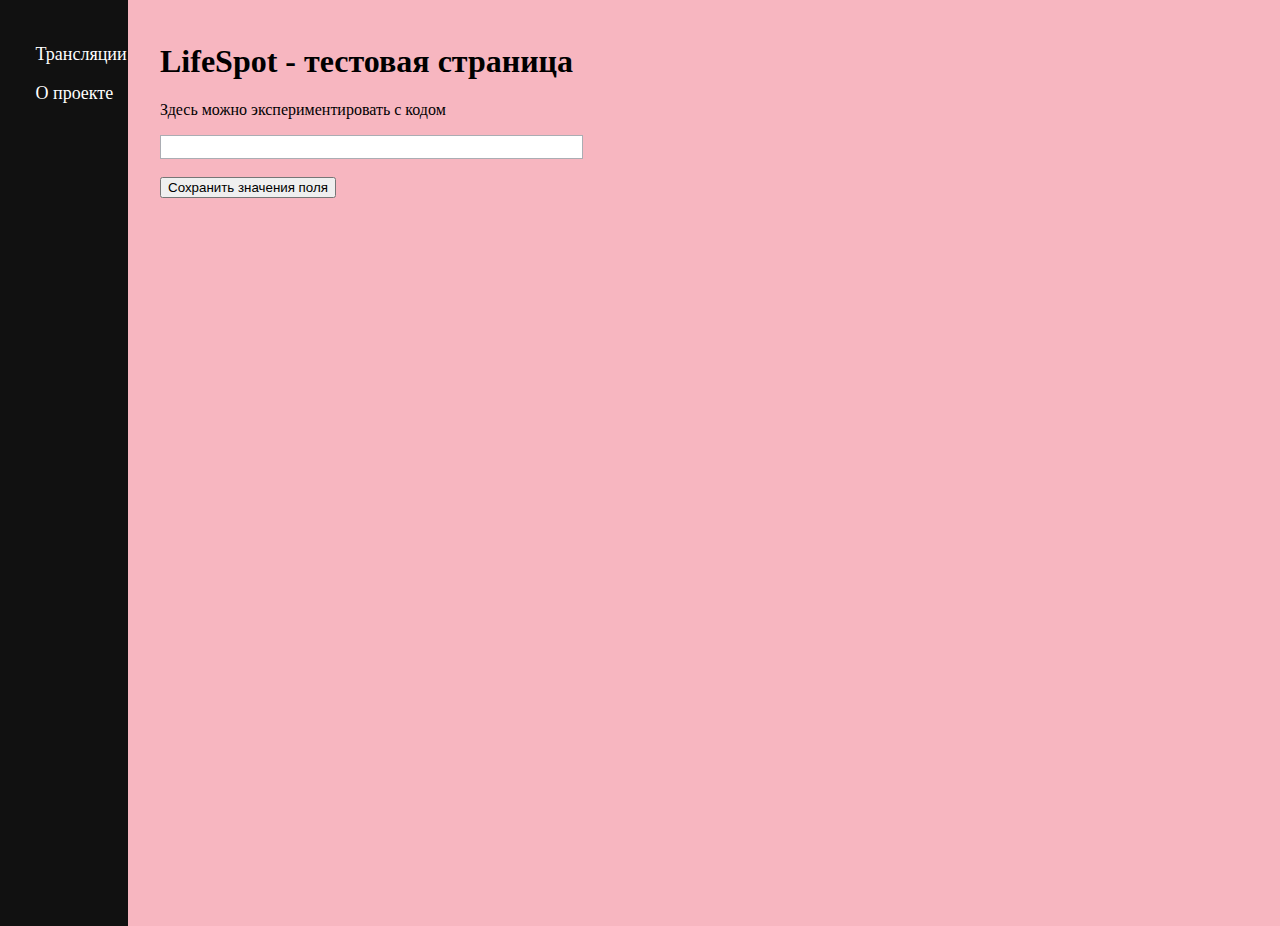
<file: LifeSpot/Views/testing.html>
﻿<!DOCTYPE html>
<html lang="en">

<head>
    <meta charset="UTF-8">
    <title>LifeSpot</title>
    <link href="../Static/CSS/index.css" rel="stylesheet" type="text/css">
    <script defer src="../Static/JS/testing.js"></script>
</head>

<header id="header-index">
    <h1>LifeSpot - тестовая страница</h1>
    <p>Здесь можно экспериментировать с кодом</p>
    <input type="text" class="searchTextBox" oninput="
        /* Обработчик ввода текста */
           " size=50%>
    <br><br>
    <!-- Добавляем кнопку и вызов обработчика -->
    <button onclick="SaveInput()">Сохранить значения поля</button>
</header>

<aside id="sidebar">
    <div class="navbar">
        <a href="/"><p>Трансляции</p></a>
        <a href="/"><p>О проекте</p></a>
    </div>
</aside>

<!--SIDEBAR-->
<body>
</body>
<!--FOOTER-->

</html>
</file>
<file: LifeSpot/Static/CSS/index.css>
﻿/* Простые селекторы*/
.video-container {
    display: inline-block;
    padding-left: 1%;
    padding-top: 1%;
}

.navbar {
    color: darkgray;
    padding-left: 15%;
}

.navbar a{
    color: #ffffff;
    text-decoration:none;
}

.navbar p {
    padding-left:15%;
}

.navbar p:hover {
    color: gold;
}
/*Задание 27.4.4*/
.bordered {
    color: black;
}
header {
    padding-left: 1%;
    padding-top: 1.2%;
    color:black;
}

footer {
    position: absolute;
    bottom: 0;
    font-size: medium;
    color: dimgrey;
    /* Задание 27.6.3 */
    line-height: 66%;
    padding-left: 1%; /* Задание 27.7.3*/
}

.search {
    text-align:center;
}

.searchTextBox {
    height: 20px;
    border: 1px solid #abadb3;
}


.searchTextBox:focus {
    outline: 0; /* Универсальное решение, которое убирает подсветку во всех браузерах */
    outline-offset: 0;
    border: 1px solid #AEF26D;
}

aside {
    height: 100%; /* Высота в полный размер. Этот параметр можно убрать, если вы хотите выставлять высоту автоматически */
    width: 10%;
    position: absolute; /* Фиксированная позиция сайд-бара. Так он будет оставаться на месте при скроллинге */
    z-index: 1; /* Сайд-бар будет поверх остальных элементов */
    top: 0; /* Сайдбар будет в самой верхней части страницы */
    left: 0;
    background-color: #111; /* Черный цвет фона (задан в виде кода) */
    overflow-x: hidden; /* Отключаем горизонтальную прокрутку */
    padding-top: 2%;
    font-size: large;
}
/* Задание 27.5.3 */
header, footer, .main-content, body {
    background-color:#f7b6c0;
}

body {
    padding-left: 11%;
}

.reviews-container,.review-button {
    display:inline-block;
    margin-top: 0.5em;
    padding-left: 1%;
    padding-top: 1%;
}

.review-button {
    display: block;
}

.review-text {
    display: block;
    margin-top: 0.5em;
    padding-left: 1%;
    padding-top: 1%;
}

.slider-main {

}

.slider {
    width:1000px;
    height: 408px;
    margin-left:auto;
    margin-right:auto;
    overflow:hidden;
    position:relative;
    border:10px solid white;
}

.slider-items {
    height:408px;
    width:3000px;
    background:white;
    display:flex;
    position:relative;
    transition: all ease 0.01s;
    left:0;
}

.slider-items img {
    pointer-events: none;
    -moz-user-select: none;
    -o-user-select: none;
    -khtml-user-select: none;
    -webkit-user-select: none;
    -ms-user-select: none;
    user-select: none;
}

.slider button {
    font-family: 'Open Sans';
    font-size: 24px;
    font-weight: bold;
    color: #5a5151 !important;
    padding: 15px 15px;
    border-radius: 0px;
    border: 0px solid #767674;
    background: #fdfdfd;
    opacity: 0.8;
}

.slider button:hover {
    background: #9d9a9a;
}


.slider-prev {
    position: absolute;
    top: 204px;
    left: 1px;
    display: block;
}

.slider-next {
    position: absolute;
    top: 204px;
    right: 0px;
    display: block;
}
</file>
